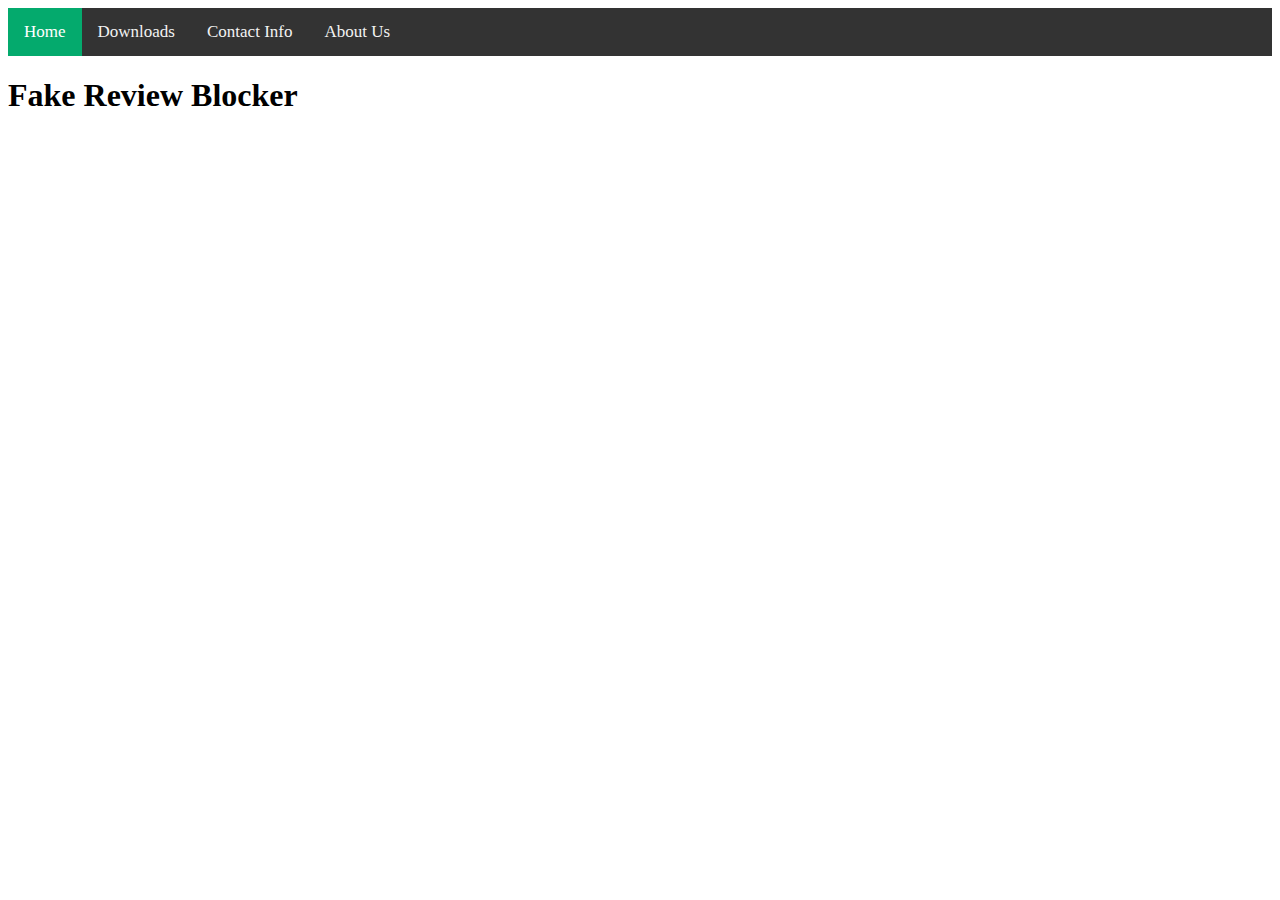
<file: index.html>
<!DOCTYPE html>
<html lang="en">
    <head>
        <meta charset="UTF-8">
        <meta name="viewport" content="width=device-width, intial-scale=1.0">
        <meta http-equiv="X-UA-Compatible" content="ie=edge">
        <title>Fake Review Blocker</title>
        <link rel="stylesheet" href="./style.css">
    </head>
    <body>
        <div class="topnav">
            <a class="active" href="./index.html">Home</a>
            <a href="./downloads.html">Downloads</a>
            <a href="./contacts.html">Contact Info</a>
            <a href="./about-us.html">About Us</a>
          </div>
        <h1>Fake Review Blocker</h1>
    </body>
</html>
</file>
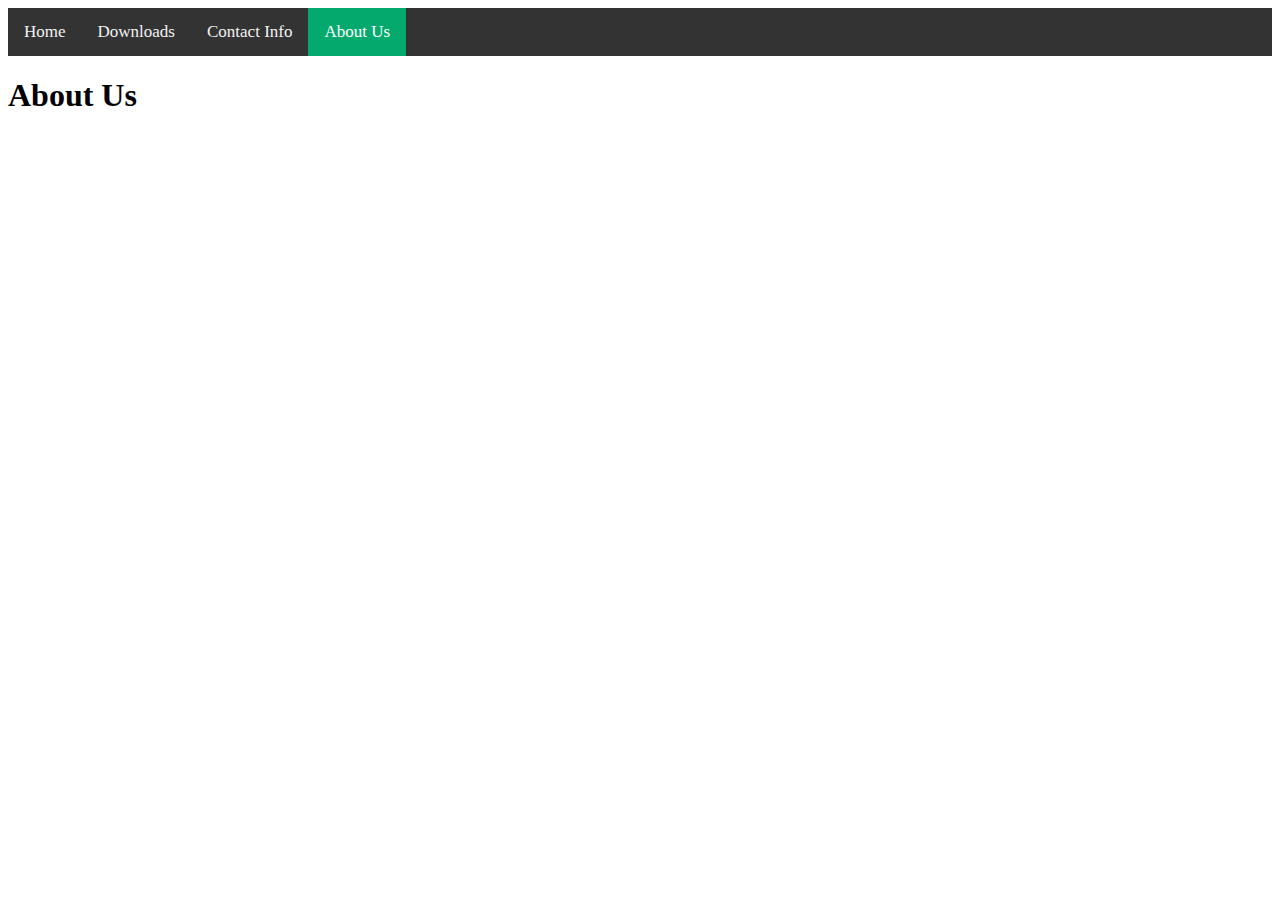
<file: about-us.html>
<!DOCTYPE html>
<html lang="en">
    <head>
        <meta charset="UTF-8">
        <meta name="viewport" content="width=device-width, intial-scale=1.0">
        <meta http-equiv="X-UA-Compatible" content="ie=edge">
        <title>Fake Review Blocker</title>
        <link rel="stylesheet" href="./style.css">
    </head>
    <body>
        <div class="topnav">
            <a href="./index.html">Home</a>
            <a href="./downloads.html">Downloads</a>
            <a href="./contacts.html">Contact Info</a>
            <a class="active" href="./About-us.html">About Us</a>
          </div>
        <h1>About Us</h1>
    </body>
</html>
</file>
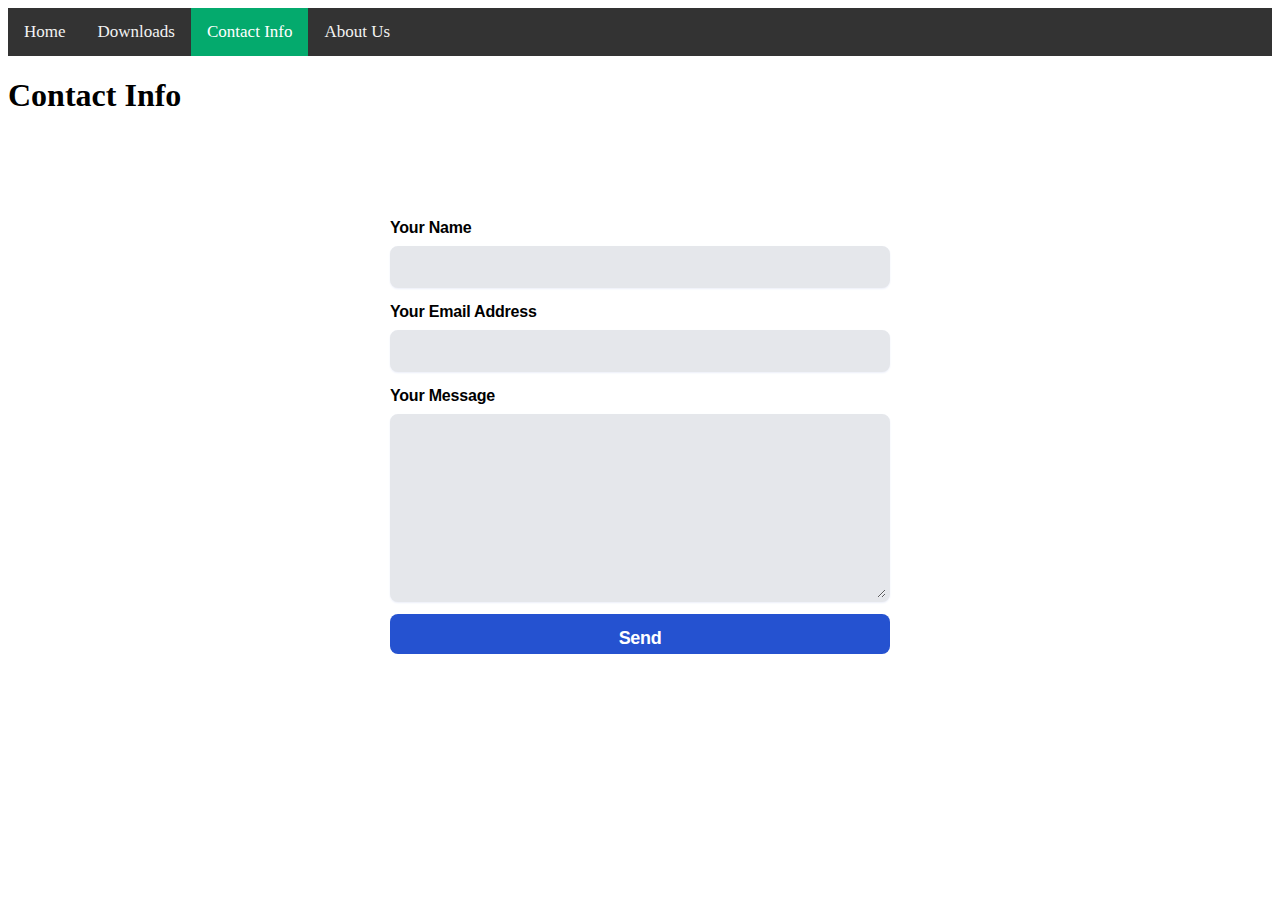
<file: contacts.html>
<!DOCTYPE html>
<html lang="en">
    <head>
        <meta charset="UTF-8">
        <meta name="viewport" content="width=device-width, intial-scale=1.0">
        <meta http-equiv="X-UA-Compatible" content="ie=edge">
        <title>Fake Review Blocker</title>
        <link rel="stylesheet" href="./style.css">
    </head>
    <body>
        <div class="topnav">
            <a href="./index.html">Home</a>
            <a href="./downloads.html">Downloads</a>
            <a class="active" href="./contacts.html">Contact Info</a>
            <a href="./about-us.html">About Us</a>
          </div>
        <h1>Contact Info</h1>
        <div class="formcarry-container">
            <form action="https://formcarry.com/s/ApuntbnJr_n" method="POST" class="formcarry-form">
              <label for="name">Your Name</label>
              <input type="text" id="name" name="fullName" required />
      
              <label for="email">Your Email Address</label>
              <input type="email" id="email" name="email" required />
      
              <label for="message">Your Message</label>
              <textarea name="message" id="message" cols="30" rows="10"></textarea>
      
              <button type="submit">Send</button>
            </form>
          </div>
    </body>
</html>
</file>
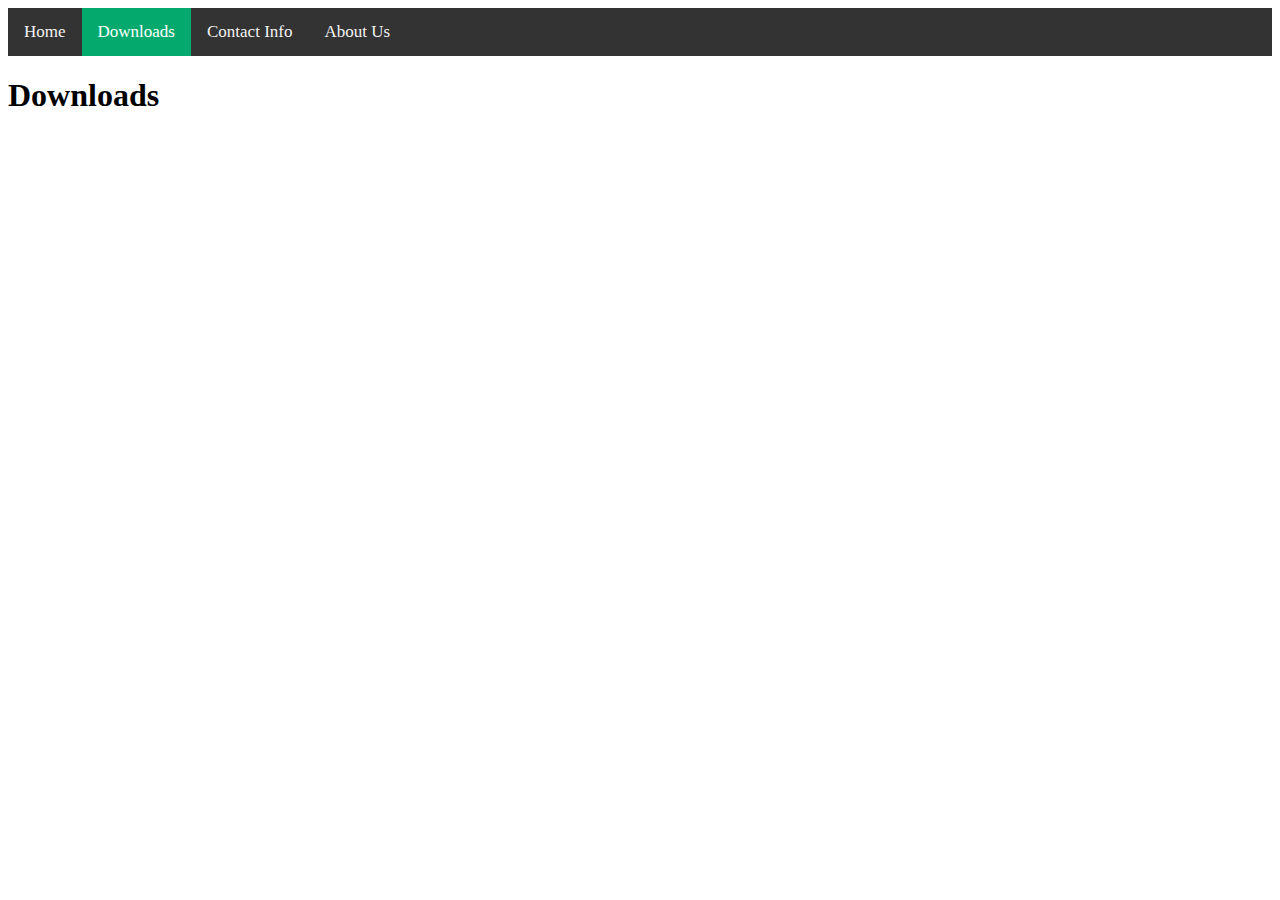
<file: downloads.html>
<!DOCTYPE html>
<html lang="en">
    <head>
        <meta charset="UTF-8">
        <meta name="viewport" content="width=device-width, intial-scale=1.0">
        <meta http-equiv="X-UA-Compatible" content="ie=edge">
        <title>Fake Review Blocker</title>
        <link rel="stylesheet" href="./style.css">
    </head>
    <body>
        <div class="topnav">
            <a href="./index.html">Home</a>
            <a class="active" href="./downloads.html">Downloads</a>
            <a href="./contacts.html">Contact Info</a>
            <a href="./about-us.html">About Us</a>
          </div>
        <h1>Downloads</h1>
    </body>
</html>
</file>
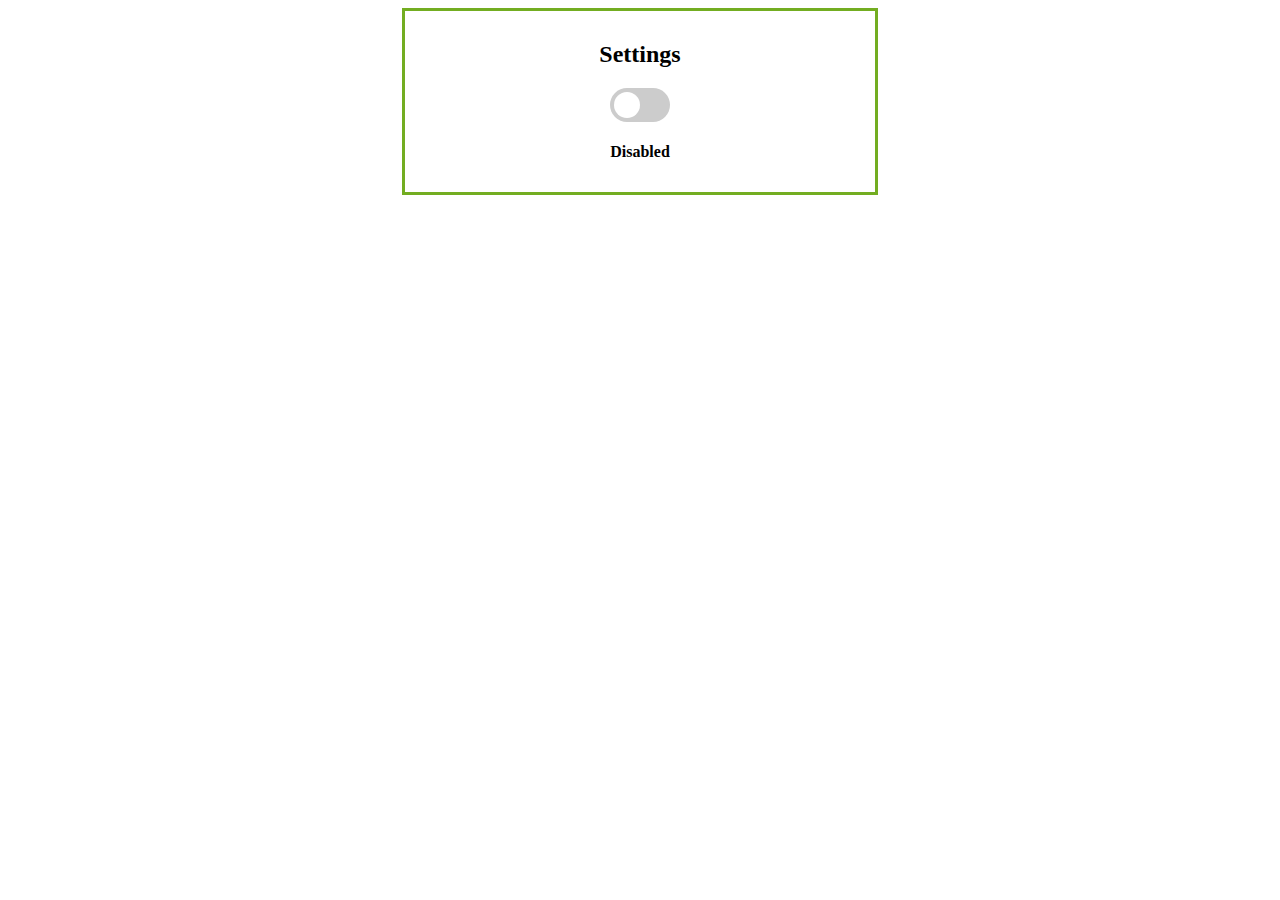
<file: extension.html>
<!DOCTYPE html>
<html>
<head>
    <title>Fake Review Blocker - Settings</title>
    <meta charset="utf-8">
    <link href="./style.css" rel="stylesheet">
</head>
<body>
    <div class="container mt-3 center" style="width: 450px;">
        <h2 class="text-center">Settings</h2>
        <label class="switch">
            <input type="checkbox" id="myCheckbox">
            <span class="slider round"></span>
        </label>
        <h4 id="statusLabel">Disabled</h4>
    </div>
</body>
<script>
    const checkbox = document.getElementById("myCheckbox");

    const statusLabel = document.getElementById("statusLabel");
    
    
    
    checkbox.addEventListener("change", function() {
    
      if (checkbox.checked) {
    
        statusLabel.textContent = "Enabled"; 
    
      } else {
    
        statusLabel.textContent = "Disabled";
    
      }
    
    });
</script>
</html>
</file>
<file: style.css>
/* Add a black background color to the top navigation */
.topnav {
    background-color: #333;
    overflow: hidden;
  }
  
  /* Style the links inside the navigation bar */
  .topnav a {
    float: left;
    color: #f2f2f2;
    text-align: center;
    padding: 14px 16px;
    text-decoration: none;
    font-size: 17px;
  }
  
  /* Change the color of links on hover */
  .topnav a:hover {
    background-color: #ddd;
    color: black;
  }
  
  /* Add a color to the active/current link */
  .topnav a.active {
    background-color: #04AA6D;
    color: white;
  }
  .formcarry-container {
    box-sizing: border-box;
    margin: 40px auto 0 auto;
    padding: 0;
    font-family: "Inter", sans-serif;
    font-size: 14px;
    font-weight: 400;
    line-height: 24px;
    letter-spacing: -0.01em;

    width: 400px;

    /* NORMAL */
    --fc-border-color: #ECEFF9;
    --fc-normal-text-color: #0E0B3D;
    --fc-normal-placeholder-color: #B3B8D0;

    /* PRIMARY COLOR | HSL FORMAT*/
    --fc-primary-color-hue: 220;
    --fc-error-color-hue: 356;
    --fc-primary-hsl: var(--fc-primary-color-hue), 100%, 54%;
    --fc-error-hsl: var(--fc-error-color-hue), 100%, 54%;

    /* HOVER */
    --fc-field-hover-bg-color: #F7F9FC;
    --fc-border-hover-color: #DDE0EE;
    --fc-field-hover-text-color: #B3B8D0;

    --fc-border-active-color: #1463FF;
  }

  .formcarry-container * {
    box-sizing: border-box;
  }

  .formcarry-container label {
    display: block;
    cursor: pointer;
  }

  .formcarry-container .formcarry-block:not(:first-child) {
    margin-top: 16px;
  }

  /*=============================================
  =            Fields           =
  =============================================*/
  
  .formcarry-container input,
  .formcarry-container textarea,
  .formcarry-container select {
    margin-top: 4px;
    width: 100%;
    height: 42px;
    border: 1px solid var(--fc-border-color);
    box-shadow: 0 1px 2px var(--fc-border-color);
    color: var(--fc-normal-text-color);
    border-radius: 10px;
    padding: 8px 12px;
    
    font-family: "Inter", sans-serif;
    font-size:14px;
    transition: 125ms color, 125ms box-shadow;
  }

  .formcarry-container textarea{
    min-height: 188px;
    max-width: 100%;
    padding-top: 12px;
  }

  .formcarry-container input::placeholder,
  .formcarry-container textarea::placeholder,
  .formcarry-container select::placeholder {
    color: var(--fc-normal-placeholder-color);
  }

  .formcarry-container input:hover,
  .formcarry-container textarea:hover,
  .formcarry-container select:hover {
    border-color: var(--fc-border-hover-color);
    background-color: var(--fc-field-hover-bg-color);
  }

  .formcarry-container input:hover::placeholder,
  .formcarry-container textarea:hover::placeholder,
  .formcarry-container select:hover::placeholder {
    color: var(--fc-field-hover-text-color);
  }

  .formcarry-container input:focus,
  .formcarry-container textarea:focus,
  .formcarry-container select:focus {
    background-color: #fff;
    border: 2px solid hsl(var(--fc-primary-hsl));
    box-shadow: hsla(var(--fc-primary-hsl), 8%) 0px 0px 0px 3px;
    outline: none;
  }

  .formcarry-container input:focus,
  .formcarry-container select:focus {
    padding: 8px 11px;
  }

  .formcarry-container textarea:focus {
    padding: 11px;
  }

  .formcarry-container select {
    background-image: url("data:image/svg+xml,%3Csvg width='24' height='24' viewBox='0 0 24 24' fill='none' xmlns='http://www.w3.org/2000/svg'%3E%3Cpath d='M11.9997 14.5001L8.46387 10.9642L9.64303 9.78589L11.9997 12.1434L14.3564 9.78589L15.5355 10.9642L11.9997 14.5001Z' fill='%236C6F93'/%3E%3C/svg%3E%0A");
    /* background-position: calc(100% - 20px) calc(1em + 4px), calc(100% - 15px) calc(1em + 4px); */
    background-size: 24px 24px;
    background-position: 98%;
    background-repeat: no-repeat;
    appearance: none;
    -webkit-appearance: none;
  }

  .formcarry-container button {
    font-family: "Inter", sans-serif;
    font-weight: 500;
    font-size: 14px;
    letter-spacing: -0.02em;
    height: 40px;
    line-height: 24px;
    width: 100%;
    border: 0;
    border-radius: 10px;
    box-sizing: border-box;
    background-color: hsla(var(--fc-primary-hsl));
    color: #fff;
    cursor: pointer;
    box-shadow: 0 0 0 0 transparent;
    
    transition: 125ms all;
  }
  
  .formcarry-container button:hover {
    background: linear-gradient(0deg, rgba(0, 0, 0, 0.1), rgba(0, 0, 0, 0.1)), hsla(var(--fc-primary-hsl));
  }
  
  .formcarry-container button:focus {
    background: linear-gradient(0deg, rgba(0, 0, 0, 0.2), rgba(0, 0, 0, 0.2)), hsla(var(--fc-primary-hsl));
    border-inline: 1px solid inline rgba(255, 255, 255, 0.6);
    box-shadow: 0px 0px 0px 3px rgba(var(--fc-primary-hsl), 12%);
  }

  .formcarry-container button:active {
    background: linear-gradient(0deg, rgba(0, 0, 0, 0.2), rgba(0, 0, 0, 0.2)), hsla(var(--fc-primary-hsl));
  }

  .formcarry-container button:disabled {
    background-color: hsla(var(--fc-primary-hsl), 40%);
    cursor: not-allowed;
  }

  .formcarry-container input:focus:required:invalid,
  .formcarry-container input:focus:invalid, 
  .formcarry-container select:focus:required:invalid,
  .formcarry-container select:focus:invalid
  {
    color: hsl(var(--fc-error-hsl)); 
    border-color: hsl(var(--fc-error-hsl));
    box-shadow: 0px 0px 0px 3px hsla(var(--fc-error-hsl), 12%);
  }

  @import url("https://fonts.googleapis.com/css2?family=Inter:wght@400;700&display=swap");

  /* 
    CONTACT FORM EXAMPLE FOR FORMCARRY
  
    IMPORTANT NOTE:
    PLEASE ADD formcarry-form class to your form element
    to apply the styles.
  */
  
  .formcarry-container * {
    box-sizing: border-box;
      font-family: "Inter", sans-serif;
  
    /* colors */
    --color-blue: #2552d0;
    --color-light-blue: #3266e3;
    --color-gray: #e5e7eb;
    --color-dark-gray: #9da3ae;
    --color-pink: #edadd2;
  }
  
  .formcarry-container {
    /* container */
    --c-width: 50%;
    --c-max-width: 500px;
  
    width: var(--c-width);
    max-width: var(--c-max-width);
    display: block;
    margin: 10vh auto 0 auto;
  }
  
  .formcarry-form label {
    display: block;
    padding: 12px 0 2px 0;
    letter-spacing: -0.2px;
    cursor: pointer;
    font-size: 16px;
    font-weight: 700;
  }
  
  .formcarry-form input,
  .formcarry-form textarea {
    font-size: 16px;
    display: block;
    width: 100%;
    padding: 10px;
    background-color: var(--color-gray);
    border: none;
    border: 4px solid var(--color-gray);
    outline: none;
    border-radius: 8px;
    color: var(--color-dark-gray);
  }
  
  .formcarry-form input:focus,
  .formcarry-form textarea:focus {
    background-color: #fff;
    color: var(--color-dark-gray);
  }
  
  .formcarry-form input:focus:required:invalid {
    border-color: var(--color-pink);
    background-color: #fff;
  }
  
  .formcarry-form button {
    display: block;
    margin-top: 12px;
    width: 100%;
    padding: 12px 20px;
    border-radius: 8px;
      border-color: transparent;
    background-color: var(--color-blue);
    color: #fff;
    font-weight: 700;
    font-size: 18px;
  
    transition: 300ms all;
  }
  
  .formcarry-form button:hover {
    background-color: var(--color-light-blue);
  }
  
  .formcarry-alert {
    padding: 12px;
    border-radius: 10px;
    color: #fff;
    font-size: 14px;
    font-weight: 400;
    margin-top: 12px;
    display: none;
  }
  
  .formcarry-alert.visible {
    display: block;
  }
  
  .formcarry-alert.success {
    background: #69cf9d;
  }
  
  .formcarry-alert.error {
    background: #de524c;
  }
  /* The switch - the box around the slider */
.switch {
    position: relative;
    display: inline-block;
    width: 60px;
    height: 34px;
  }
  
  /* Hide default HTML checkbox */
  .switch input {
    opacity: 0;
    width: 0;
    height: 0;
  }
  
  /* The slider */
  .slider {
    position: absolute;
    cursor: pointer;
    top: 0;
    left: 0;
    right: 0;
    bottom: 0;
    background-color: #ccc;
    -webkit-transition: .4s;
    transition: .4s;
  }
  
  .slider:before {
    position: absolute;
    content: "";
    height: 26px;
    width: 26px;
    left: 4px;
    bottom: 4px;
    background-color: white;
    -webkit-transition: .4s;
    transition: .4s;
  }
  
  input:checked + .slider {
    background-color: #2196F3;
  }
  
  input:focus + .slider {
    box-shadow: 0 0 1px #2196F3;
  }
  
  input:checked + .slider:before {
    -webkit-transform: translateX(26px);
    -ms-transform: translateX(26px);
    transform: translateX(26px);
  }
  
  /* Rounded sliders */
  .slider.round {
    border-radius: 34px;
  }
  
  .slider.round:before {
    border-radius: 50%;
  }

  .center {
    margin: auto;
    width: 60%;
    border: 3px solid #73AD21;
    padding: 10px;
    text-align: center;
  }
</file>
